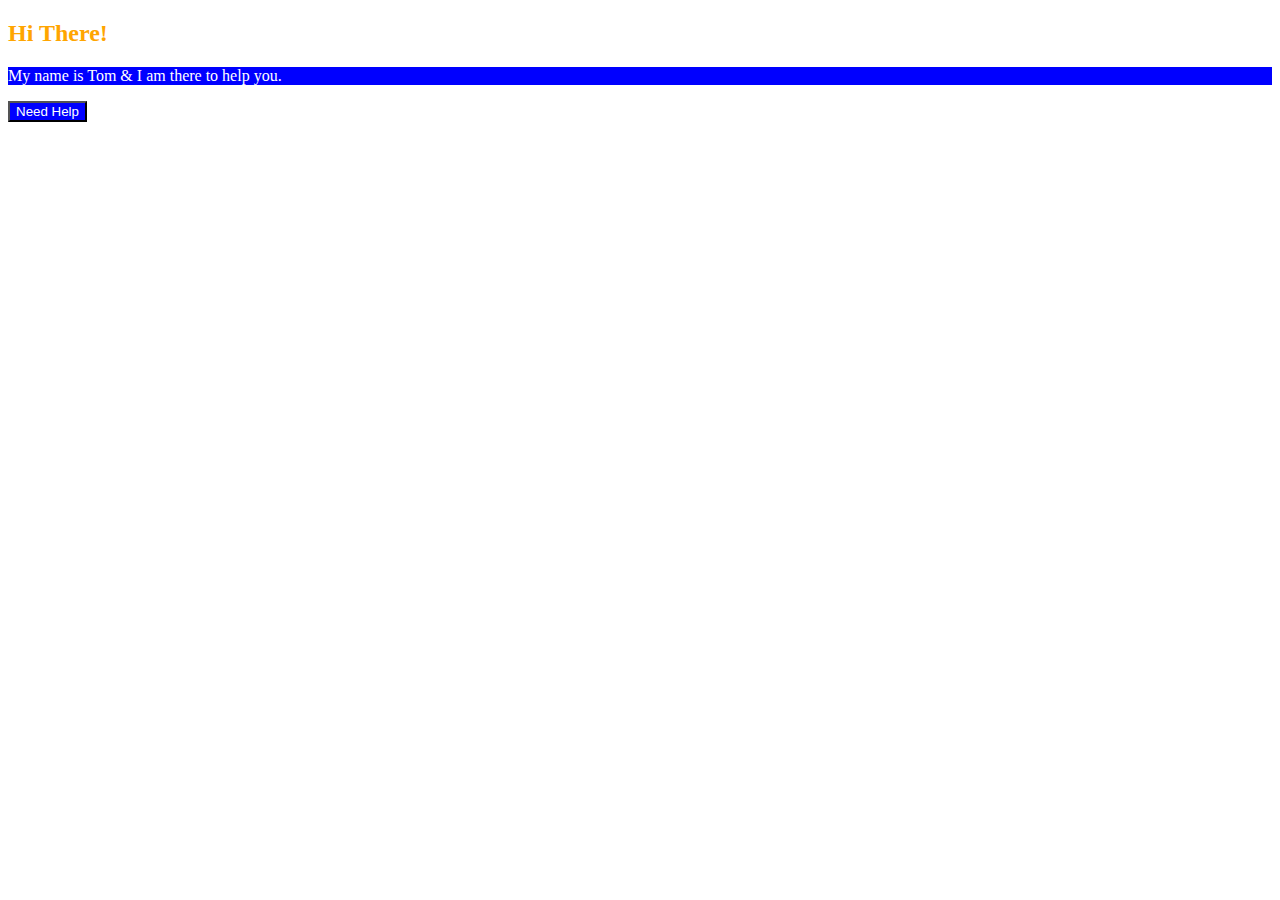
<file: index.html>
<!DOCTYPE html>
<html lang="en">

<head>
    <meta charset="UTF-8">
    <meta name="viewport" content="width=device-width, initial-scale=1.0">
    <title>Document</title>
    <link rel="stylesheet" href="index.css">
</head>

<body>
    <!-- question 1 -->
    <!-- <p>Hello World!</p> -->

    <!-- question 2 -->
    <!-- <p>&nbsp; Delta</p> -->

    <!-- question 3 -->
    <!-- <h1>Pythagorus theoram says a<sup>2</sup> + b<sup>2</sup> = c<sup>2</sup></h1>
    <h1>&trade;  &copy;</h1>
    <hr>
    <table border="black">
        <caption>Food <Menu></Menu></caption>
        <thead>
            <tr>
                <th rowspan="2">Item</th>
                <th colspan="2">Price</th>
            </tr>
            <tr>
                <th>INR</th>
                <th>USD</th>
            </tr>
        </thead>
        <tbody>
            <tr>
                <td>Frooti</td>
                <td>10</td>
                <td>0.7</td>
            </tr>
            <tr>
                <td>Samosa</td>
                <td>15</td>
                <td>1.11</td>
            </tr>
        </tbody>
        
    </table> -->
    <!-- <table border="black">
        <caption>A test table with merged cells</caption>
        <thead>
            
        </thead>
        <tbody>
            <tr>
                <td rowspan="2"></td>
                <td colspan="2">Average</td>
                <td rowspan="2">Red Eyes</td>
            </tr>
            <tr>
                <td>Height</td>
                <td>Weight</td>
            </tr>
            <tr>
                <td>Males</td>
                <td>1.9</td>
                <td>0.003</td>
                <td>40%</td>
            </tr>
            <tr>
                <td>Females</td>
                <td>1.7</td>
                <td>0.002</td>
                <td>43%</td>
            </tr>
        </tbody>
    </table> -->

    <!-- <form action="https://www.google.com/search" target="_blank">
        <input type="text" placeholder="Search on Google" name="q">
        <button>Search</button>
    </form> -->

    <!-- <form action="/action">
        <label for="Username">
            Username
        </label>
            <input type="text" placeholder="Enter Username" id="Username">
        
    </form> -->

    <!-- <h2>Registration Form</h2>
    <form action="/action">
        <div>
            <input type="text" placeholder="First Name" name="fname">
            <input type="text" placeholder="Last Name" name="lname">
        </div>
        <div>
            <label for="Gender">Please Select Gender</label>
            <select name="Gender" id="Gender">
                <option value="Male">Male</option>
                <option value="Female">Female</option>
            </select>
        </div>
        <div>
            Do you agree to all terms of service?
            <input type="checkbox" id="Terms" name="Terms">
            <label for="Terms">Yes, I agree</label>
        </div>
        <button>Register</button>
    </form>
     -->

    <!-- <table border="black">
        <caption>Student Information</caption>
        <thead>
            <tr>
                <th rowspan="6">Info</th>
                <th rowspan="2">Name</th>
                <th colspan="2">Adress</th>
            </tr>
            <tr>
                <th>City</th>
                <th>House</th>
            </tr>
        </thead>
        <tbody>
            <tr>
                <td>A</td>
                <td>Delhi</td>
                <td>1</td>
            </tr>
            <tr>
                <td>B</td>
                <td>Mumbai</td>
                <td>2</td>
            </tr>
            <tr>
                <td>C</td>
                <td>Kolkata</td>
                <td>3</td>
            </tr>
            <tr>
                <td>D</td>
                <td>Pune</td>
                <td>4</td>
            </tr>
        </tbody>
     </table> -->

    <!-- <form action="/action">
        <label for="name">Name:</label>
        <input type="text" id="name" name="name">
        <br>
        <br>
        Sex:
        <input type="radio" id="male" name="sex" value="male">
        <label for="male">Male</label>
        <input type="radio" id="female" name="sex" value="female">
        <label for="female">Female</label>
        <br>
        <br>
        <label for="country">country:</label>
        <select name="country" id="country">
            <option>Select an option</option>
            <option value="India">India</option>
            <option value="India">Pakistan</option>
            <option value="India">Nepal</option>
        </select>
        <br>
        <br>
        <div>
            <label for="message">Message:</label>
        </div>
        <textarea name="message" id="message" cols="50" rows="5"></textarea>
        <br>
        <br>
        <div>
            <input type="checkbox" id="agree" name="agree" value="agree">
            <label for="agree">Subscribe?</label>
        </div>
        <br>
        <button>Submit</button>
    </form> -->
    <!-- <form action="/action">
        <h1>Feedback Form</h1>
        <div>
            <label for="name">Name:</label>
            <input type="text" id="name" name="name" placeholder="Write Your Name">
        </div>
        <br>
        <div>
            <label for="email">Email:</label>
            <input type="email" id="email" name="email" placeholder="Write Your Email">
        </div>
        <br>
        <div>
            <label for="message">Message:</label>
        </div>
        <textarea name="message" id="message" cols="40" rows="5"></textarea>
        <br>
        Rate Us out of Five:
        <div>
            <input type="radio" name="rate" value="1" id="1">
            <label for="1">1</label>
            <br>
            <input type="radio" name="rate" value="2" id="2">
            <label for="2">2</label>
            <br>
            <input type="radio" name="rate" value="3" id="3">
            <label for="1">3</label>
            <br>
            <input type="radio" name="rate" value="4" id="4">
            <label for="4">4</label>
            <br>
            <input type="radio" name="rate" value="5" id="5">
            <label for="5">5</label>
            <br>
        </div>
        <button>Send Your Message!!</button>
    </form> -->

<h2>
    Hi There!
</h2>
<p>My name is Tom &amp; I am there to help you.</p>
<button>Need Help</button>

</body>

</html>
</file>
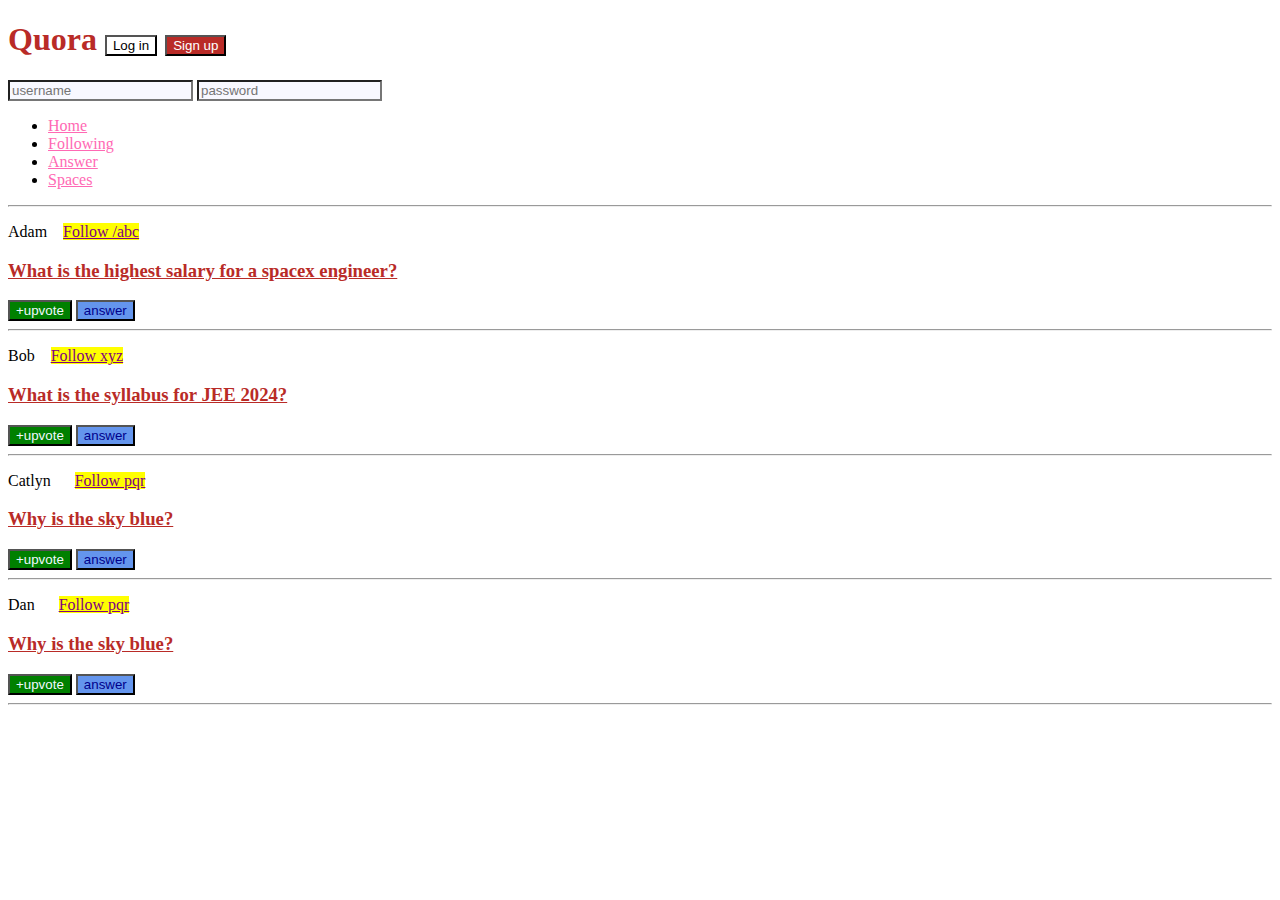
<file: Css2/index.html>
<!DOCTYPE html>
<html lang="en">
  <head>
    <meta charset="UTF-8" />
    <meta http-equiv="X-UA-Compatible" content="IE=edge" />
    <meta name="viewport" content="width=device-width, initial-scale=1.0" />
    <title>CSS Chapter2</title>
    <link rel="stylesheet" href="style.css">
  </head>
  <body>
    <header>
        <h1>Quora 
            <button id="login">Log in</button>
            <button id="signup">Sign up</button>
        </h1>
        <div>
            <input type="text" placeholder="username">
            <input type="password" placeholder="password">
        </div>
        <nav>
            <ul>
                <li><a href="/home">Home</a></li>
                <li><a href="/following">Following</a></li>
                <li><a href="/answer">Answer</a></li>
                <li><a href="/spaces">Spaces</a></li>
            </ul>
        </nav>
        <hr>
    </header>
    <main>
        <p class="post">
        Adam &nbsp;&nbsp;
        <a class="follow" href="/adam">Follow /abc</a></span>
        </p>
        <h3>What is the highest salary for a spacex engineer?</h3>
        <span>
            <button class="upvote">+upvote</button>
            <button>answer</button>
        </span>
        <hr />

        <p class="post">
        Bob &nbsp;&nbsp;
        <a class="follow" href="/bob">Follow xyz</a>
        </p>
        <h3>What is the syllabus for JEE 2024?</h3>
        <span>
            <button class="upvote">+upvote</button>
            <button>answer</button>
        </span>
        <hr />

        <p class="post">
        Catlyn &nbsp;&nbsp;&nbsp;&nbsp;
        <a class="follow" href="/catlyn">Follow pqr</a>
        </p>
        <h3>Why is the sky blue?</h3>
        <span>
            <button class="upvote">+upvote</button>
            <button>answer</button>
        </span>
        <hr />

        <p class="post">
            Dan &nbsp;&nbsp;&nbsp;&nbsp;
            <a class="follow" href="/dan">Follow pqr</a>
            </p>
            <h3>Why is the sky blue?</h3>
            <span>
                <button class="upvote">+upvote</button>
                <button>answer</button>
            </span>
            <hr />
    </main>
  </body>
</html>
</file>
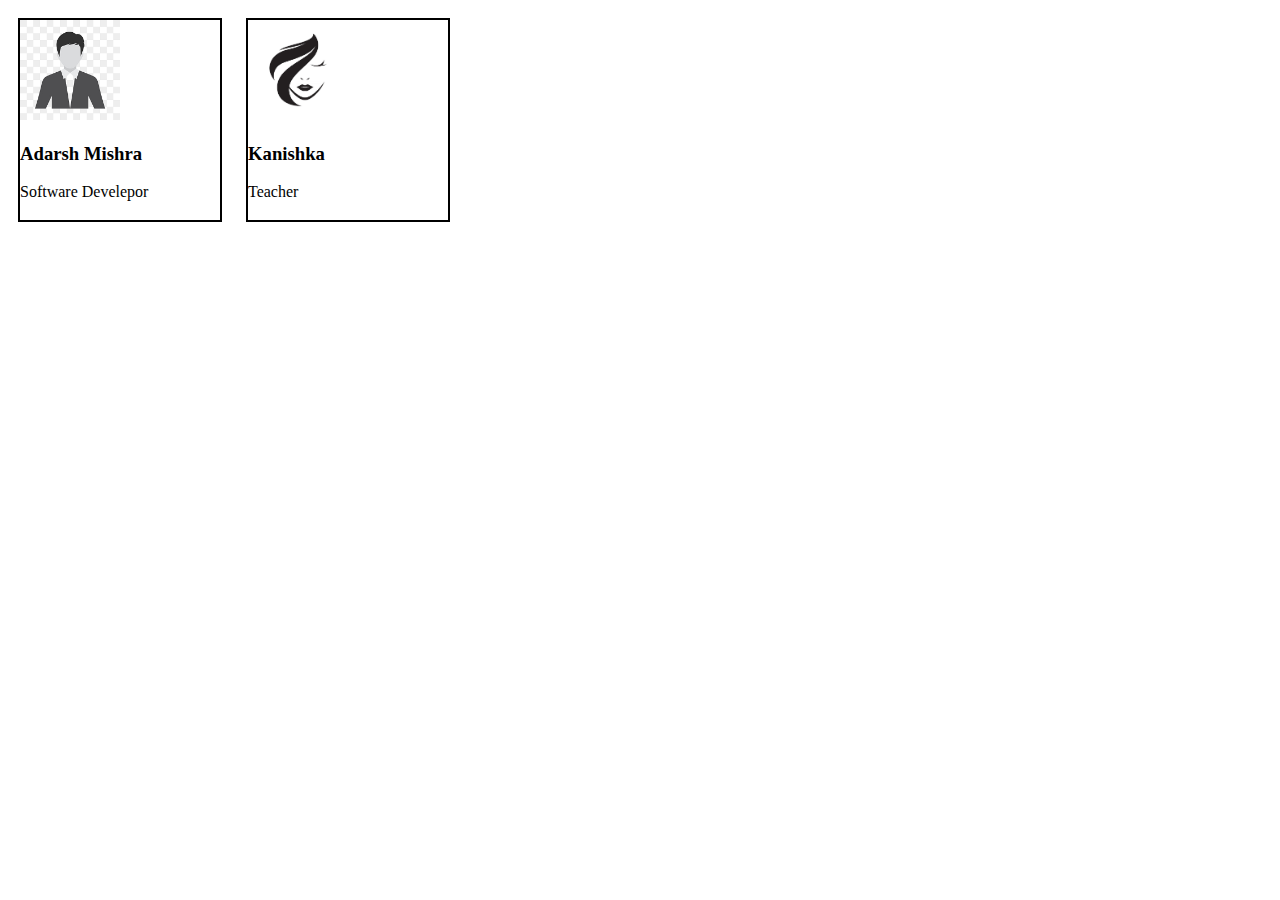
<file: CSS4/index.html>
<!DOCTYPE html>
<html lang="en">
<head>
    <meta charset="UTF-8">
    <meta name="viewport" content="width=device-width, initial-scale=1.0">
    <title>CSS4</title>
    <link rel="stylesheet" href="index.css">
</head>
<body>
    <div class="card">
        <img src="/CSS4/men.jpg" alt="men">
        <div class="cont">
            <h3>Adarsh Mishra</h3>
            <p>Software Develepor</p>
        </div>
    </div>
    <div class="card">
        <img src="/CSS4/women.jpg" alt="women">
        <div class="cont">
            <h3>Kanishka</h3>
            <p>Teacher</p>
        </div>
    </div>
</body>
</html>
</file>
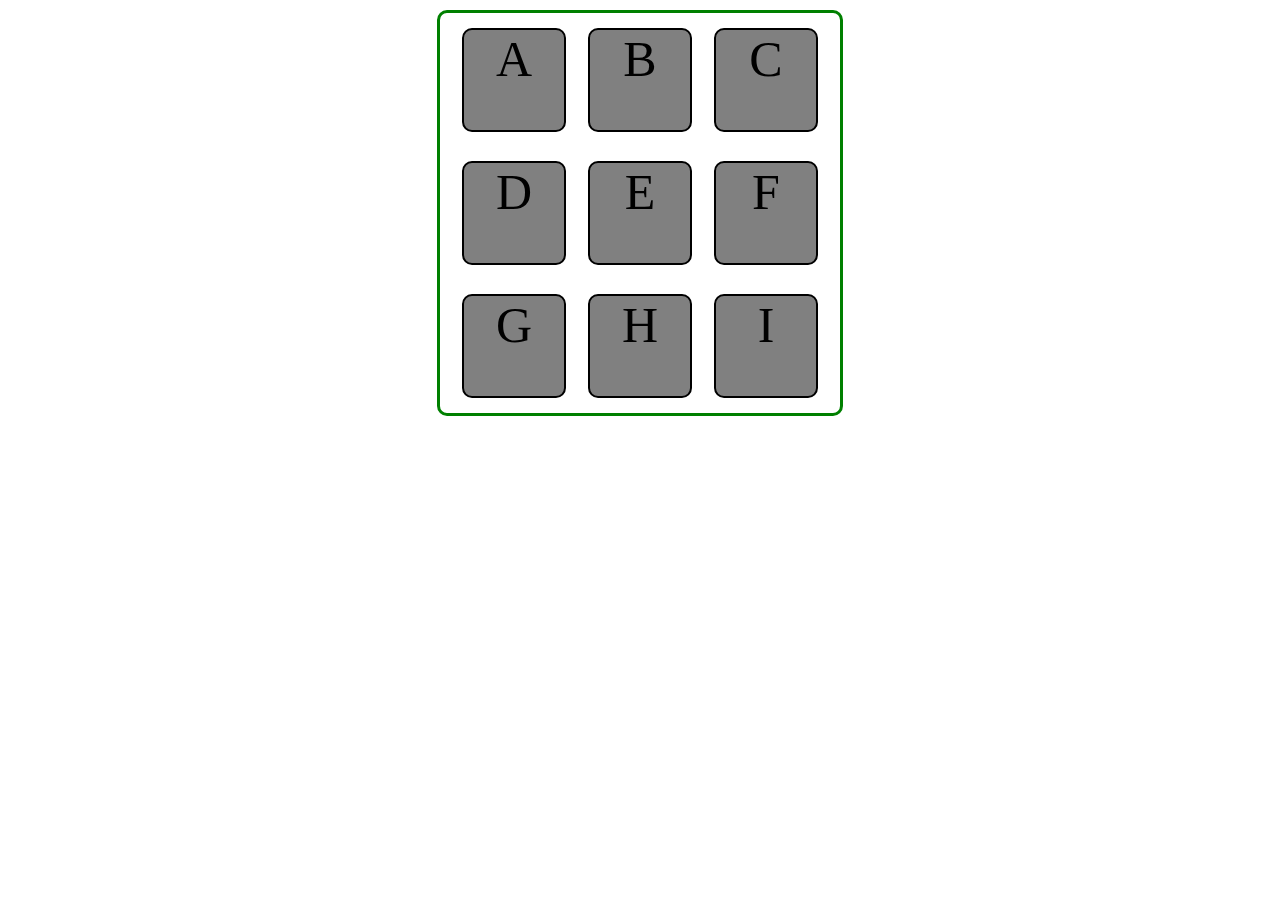
<file: CSS5/index.html>
<!DOCTYPE html>
<html lang="en">
<head>
    <meta charset="UTF-8">
    <meta name="viewport" content="width=device-width, initial-scale=1.0">
    <title>Flexbox</title>
    <link rel="stylesheet" href="style.css">
</head>
<body>
    <div class="container">
        <div>A</div>
        <div>B</div>
        <div>C</div>
        <div>D</div>
        <div>E</div>
        <div>F</div>
        <div>G</div>
        <div>H</div>
        <div>I</div>
    </div>
</body>
</html>
</file>
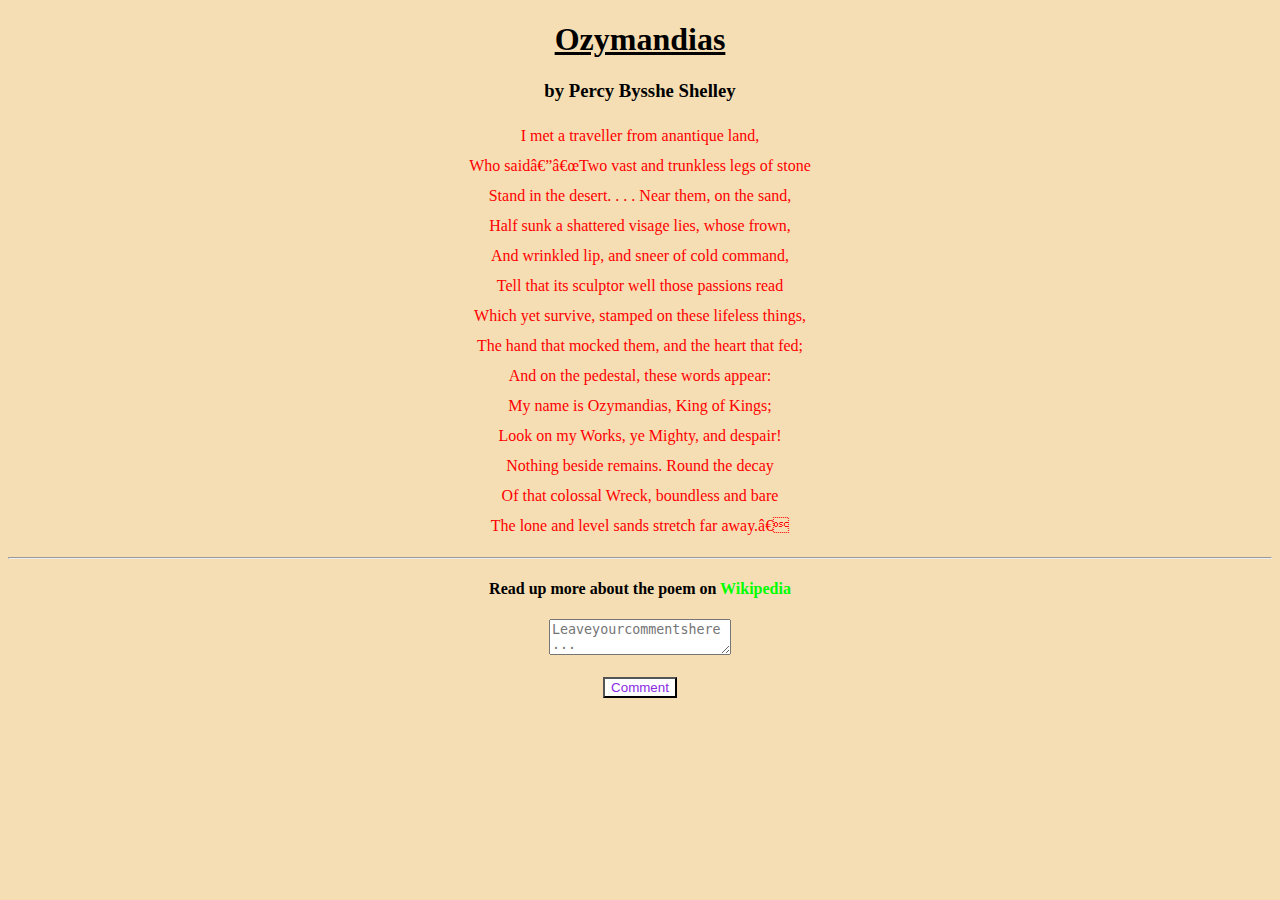
<file: practice.html>
<!DOCTYPEhtml>
    <htmllang="en">

        <head>
            <metacharset="UTF-8" /><metahttp-equiv="X-UA-Compatible"content="IE=edge" /><metaname="viewport"content="width=device-width,initial-scale=1.0" />
            <linkrel="stylesheet"href="abc.css" />
            <title>CCS Assignment-1</title>
            <link rel="stylesheet" href="practice.css">
        </head>

        <body><!--PoemName-->
            <h1>Ozymandias</h1>
            <!--Poet'sName-->
            <h3>by Percy Bysshe Shelley</h3>
            <!--Poem-->
            <p>I met a traveller from anantique land,<br />
                Who said—“Two vast and trunkless legs of stone<br />
                Stand in the desert. . . . Near them, on the sand,<br />
                Half sunk a shattered visage lies, whose frown,<br />
                And wrinkled lip, and sneer of cold command,<br />
                Tell that its sculptor well those passions read<br />
                Which yet survive, stamped on these lifeless things,<br />
                The hand that mocked them, and the heart that fed;<br />
                And on the pedestal, these words appear:<br />
                My name is Ozymandias, King of Kings;<br />
                Look on my Works, ye Mighty, and despair!<br />
                Nothing beside remains. Round the decay<br />
                Of that colossal Wreck, boundless and bare<br />
                The lone and level sands stretch far away.”<br />
            </p>
            <hr />
            <h4>
                Read up more about the poem on<a href="https: //en.wikipedia.org/wiki/Ozymandias"> Wikipedia</a>
            </h4>
            <textarea placeholder="Leaveyourcommentshere..."></textarea>
            <br /><br />
            <button>Comment</button>
        </body>

        </html>
</file>
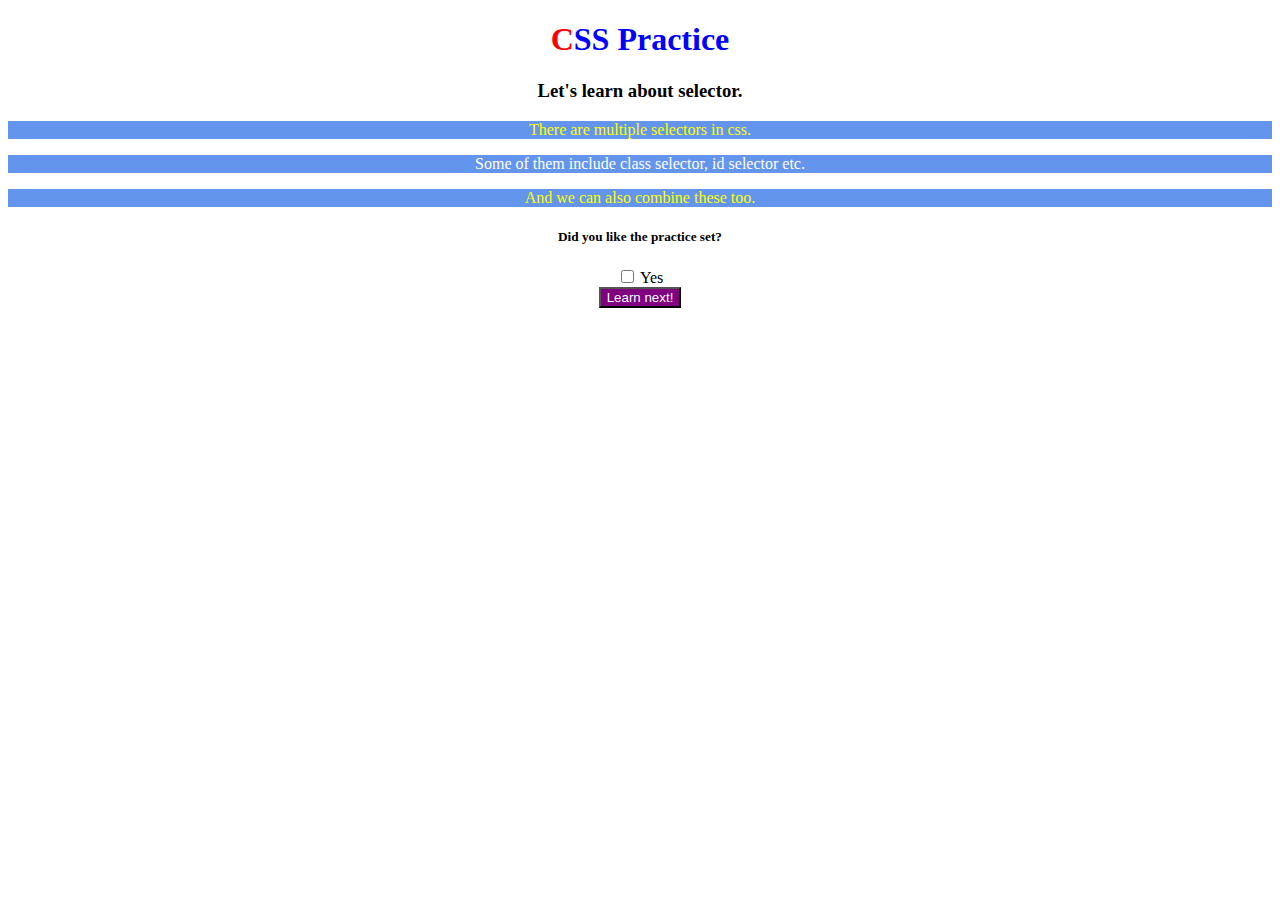
<file: Css2/assign.html>
<!DOCTYPE html>
<html lang="en">

<head>
    <meta charset="UTF-8" />
    <meta http-equiv="X-UA-Compatible" content="IE=edge" />
    <meta name="viewport" content="width=device-width,initial-scale=1.0" />
    <title>CSS Assignment</title>
    <link rel="stylesheet" href="assign.css">
</head>

<body>
    <h1 id="mainTopic">CSS Practice</h1>
    <h3>Let's learn about selector.</h3><!--Paragraph1-->
    <p>There are multiple selectors in css.</p><!--Paragraph2-->
    <p>Some of them include class selector, id selector etc.</p><!--Paragraph3-->
    <p>And we can also combine these too.</p>
    <div>
        <h5>Did you like the practice set?</h5>
        <input type="checkbox" id="yes" />
        <label for="yes">Yes</label><br /><button>Learn next!</button>
    </div>
</body>

</html>
</file>
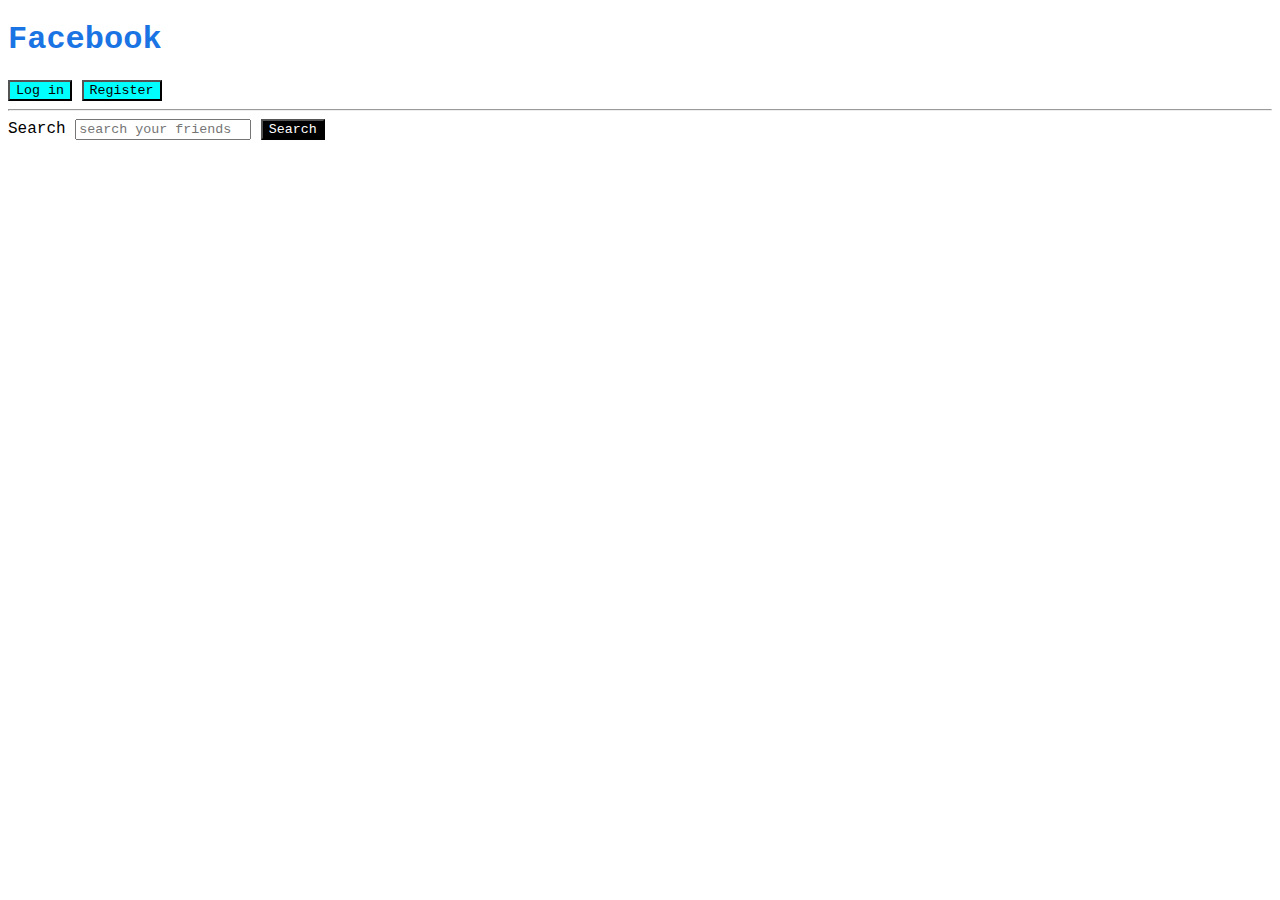
<file: Css2/practice.html>
<!DOCTYPE html>
<html lang="en">
  <head>
    <meta charset="UTF-8" />
    <meta http-equiv="X-UA-Compatible" content="IE=edge" />
    <meta name="viewport" content="width=device-width, initial-scale=1.0" />
    <title>Practice Qs</title>
    <style>
        *{
            font-family: 'Courier New';
        }
        h1{
            color: #1b74e4;
        }
        #searchbtn{
            background-color: black;
            color: white;
        }
        .userbtn{
            background-color: aqua;
        }
    </style>
  </head>
  <body>
    <h1>Facebook</h1>
    <button class="userbtn">Log in</button>
    <button class="userbtn">Register</button>
    <hr />
    <label for="search">Search</label>
    <input placeholder="search your friends" id="search" />
    <button id="searchbtn">Search</button>
  </body>
</html>
</file>
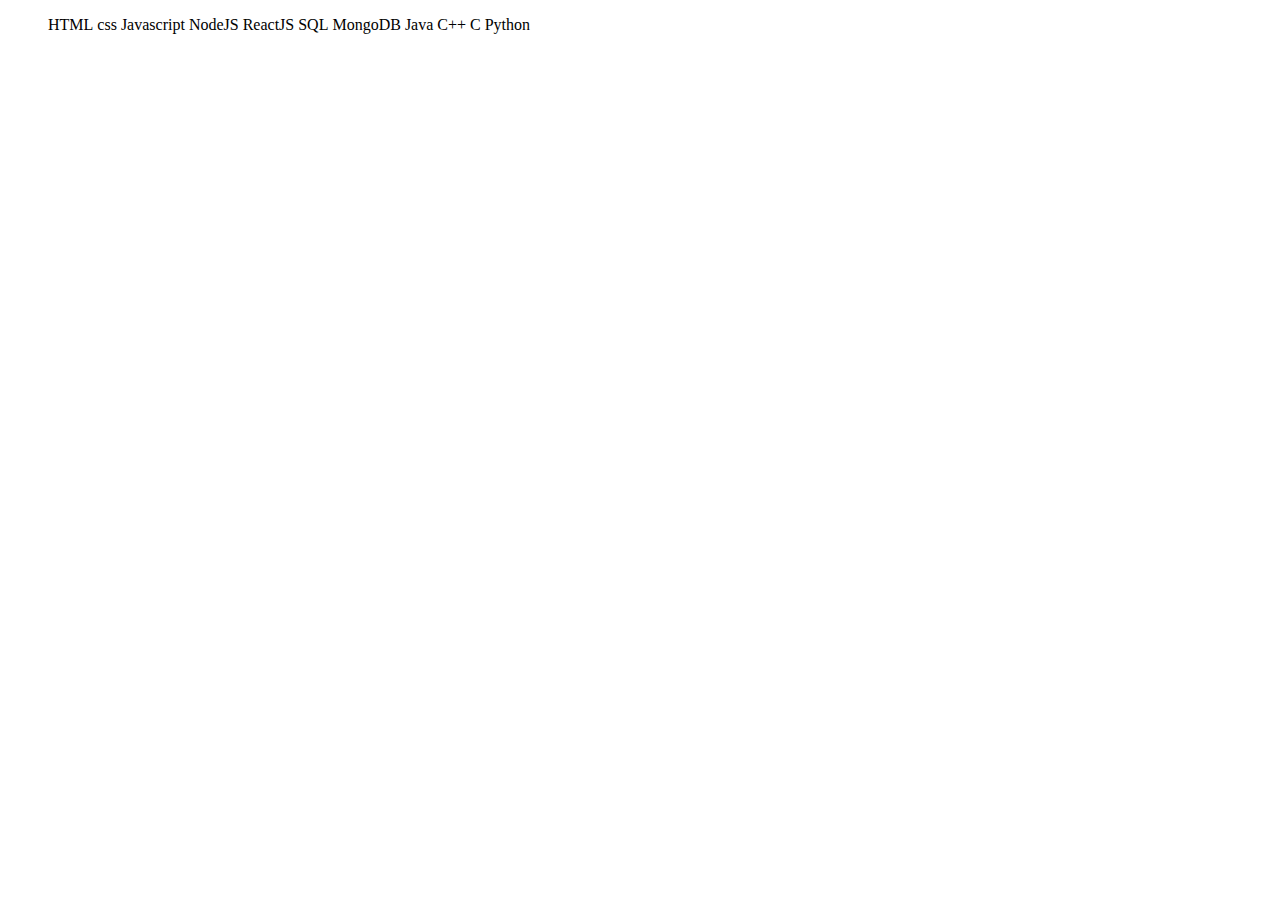
<file: CSS3/assign.html>
<!DOCTYPE html>
<html lang="en">
<head>
    <meta charset="UTF-8">
    <meta name="viewport" content="width=device-width, initial-scale=1.0">
    <title>Assignment</title>
    <link rel="stylesheet" href="assign.css">
</head>
<body>
    <ul>
        <li>HTML</li>
        <li>css</li>
        <li>Javascript</li>
        <li>NodeJS</li>
        <li>ReactJS</li>
        <li>SQL</li>
        <li>MongoDB</li>
        <li>Java</li>
        <li>C++</li>
        <li>C</li>
        <li>Python</li>
    </ul>
</body>
</html>
</file>
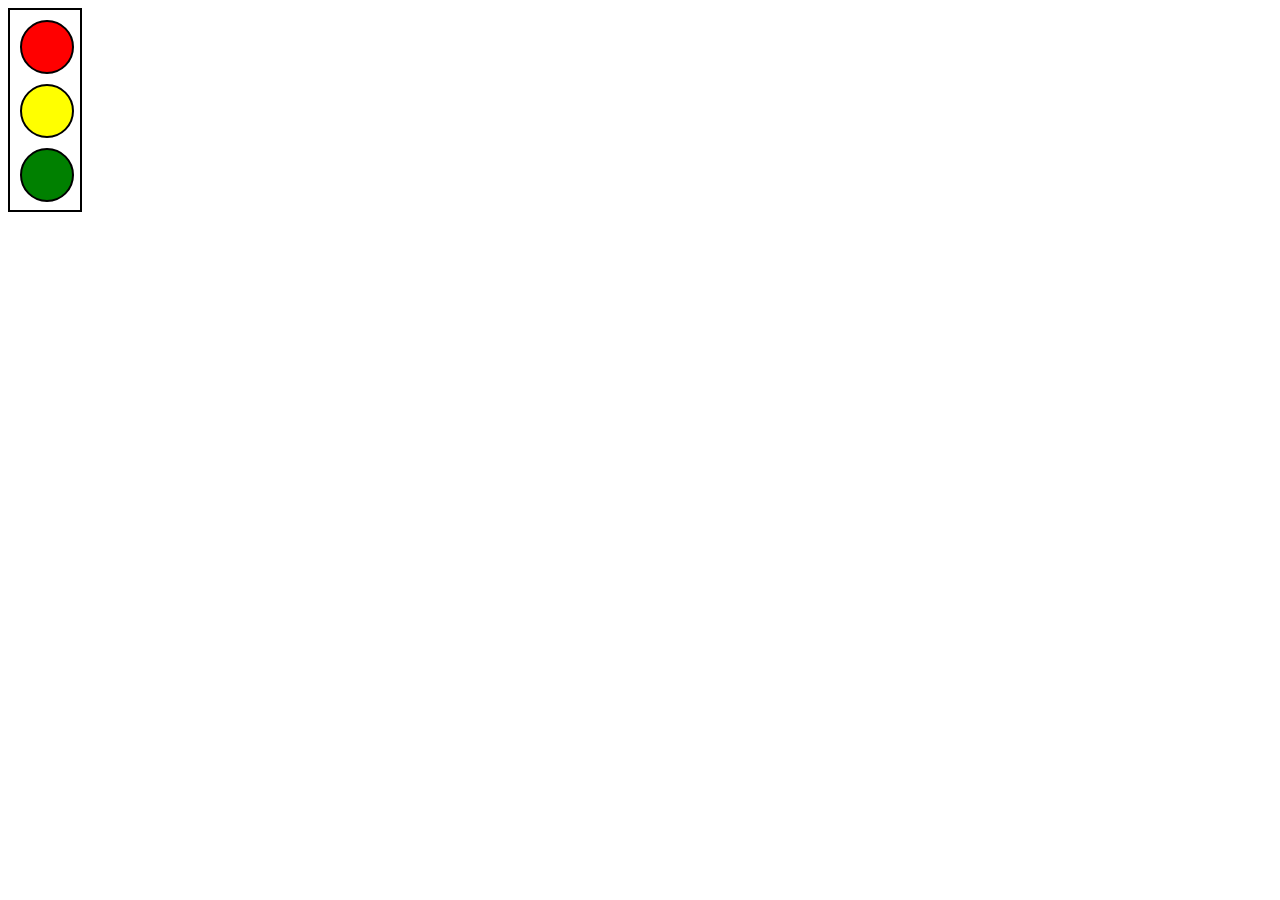
<file: CSS3/practice.html>
<!DOCTYPE html>
<html lang="en">
<head>
    <meta charset="UTF-8">
    <meta name="viewport" content="width=device-width, initial-scale=1.0">
    <title>Document</title>
    <style>
        .outer{
            height: 200px;
            width: 70px;
            border: 2px solid black;
        }
        .inner{
            height: 50px;
            width: 50px;
            border: 2px solid black;
            border-radius: 50%;
            margin: 10px;
        }
        #red{
            background-color: red;
        }
        #green{
            background-color: green;
        }
        #yellow{
            background-color: yellow;
        }
    </style>
</head>
<body>
    <div class="outer">
        <div class="inner" id="red"></div>
        <div class="inner" id="yellow"></div>
        <div class="inner" id="green"></div>
    </div>
</body>
</html>
</file>
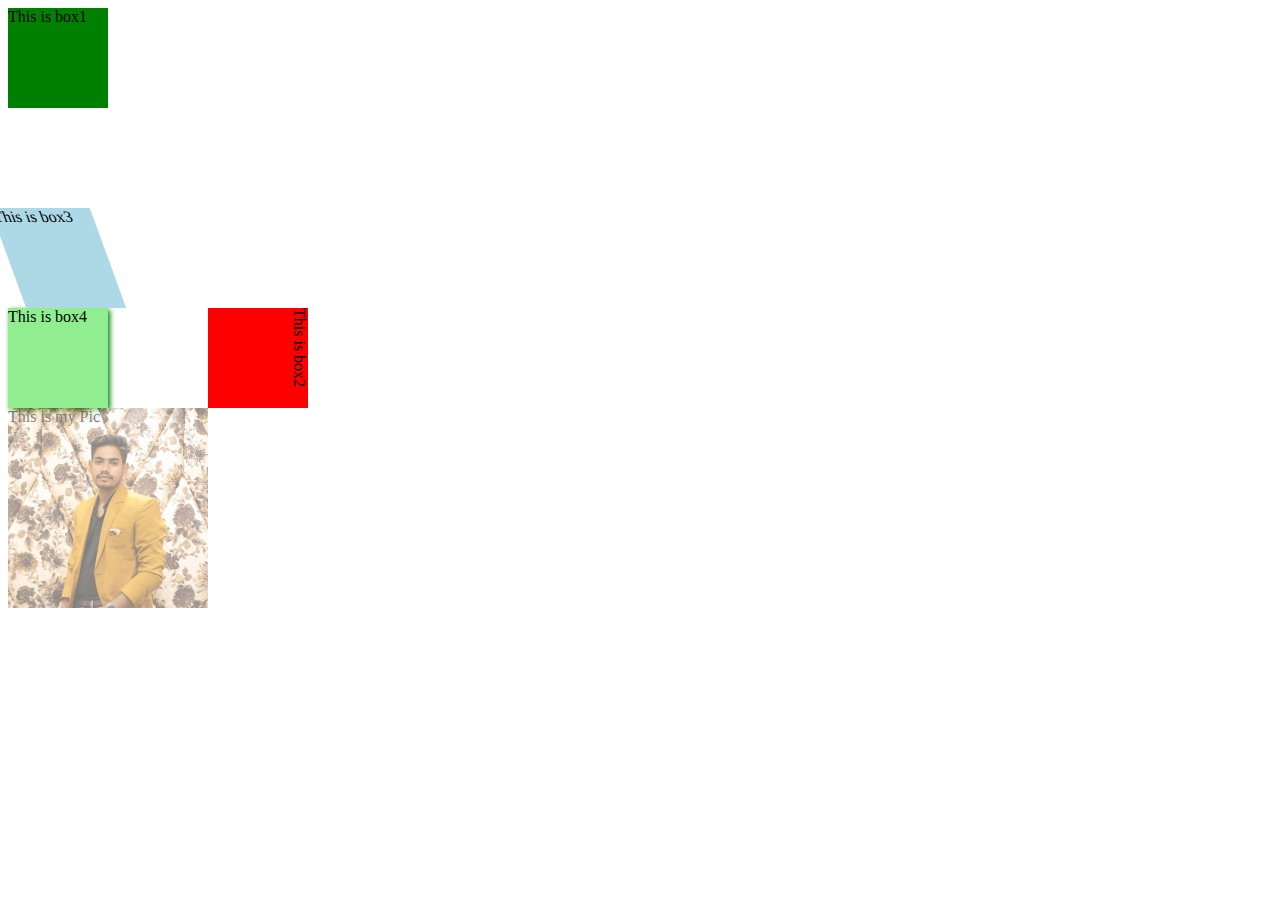
<file: CSS4/assign.html>
<!DOCTYPE html>
<html lang="en">
  <head>
    <meta charset="UTF-8" />
    <meta http-equiv="X-UA-Compatible" content="IE=edge" />
    <meta name="viewport" content="width=device-width, initial-scale=1.0" />
    <title>CSS Assignment</title>
    <link rel="stylesheet" href="assign.css" />
  </head>
  <body>
    <div id="box1">This is box1</div>
    <div id="box2">This is box2</div>
    <div id="box3">This is box3</div>
    <div id="box4">This is box4</div>
    <div id="myPic">This is my Pic</div>
  </body>
</html>
</file>
<file: index.css>
h2{
    color: orange;
}
button{
    background-color: blue;
    color: white;
}
p{
    background-color: blue;
    color: white; 
}
</file>
<file: Css2/style.css>
h1,h3{
    color: #b92b27;
}
#login{
    background-color: white;
}
#signup{
    background-color: #b92b27;
    color: white;
}
.upvote{
    color: aliceblue;
    background-color: green;
}
.post a{
    color: purple;
    background-color: yellow;
}
nav ul li a{
    color: hotpink;
}
p+h3{
    text-decoration: underline;
}
.upvote + button{
    background-color: cornflowerblue;
    color: darkblue;
}
input[type="text"]{
    color: green;
}
input[type="password"]{
    color: red;
}
input[type]{
    background-color: ghostwhite;
}
</file>
<file: CSS4/index.css>
.card{
    height: 200px;
    width: 200px;
    display: inline-block;
    border: 2px solid black;
    margin: 10px;
    
}
img{
    width: 50%;
}
</file>
<file: CSS5/style.css>
*{
    font-size: 50px;
    color: black;
}.container{
    height: 400px;
    width: 400px;
    border: 3px solid green;
    margin: 10px auto;
    display: flex;
    border-radius: 10px;
    flex-wrap: wrap;
    justify-content: space-evenly;
    align-items: center;
}
.container div{
    height: 100px;
    width: 100px;
    background-color: grey;
    border: 2px solid black;
    border-radius: 10px;
    text-align: center;
    font-size: 50px;
}
</file>
<file: practice.css>
body{
    background-color: wheat;
    font-style: Georgia;
    text-align: center;
}
p{
    color: red;
    line-height: 30px;
}
/* h1, h3, h4, p{
    text-align: center;
} */
h4 a{
    text-decoration: none;
    color: rgb(0, 255, 0);
}
button{
    background-color: white;
    color: blueviolet;
}
textarea{
    color: black;
}
h1{
    text-decoration: underline;
}
</file>
<file: Css2/assign.css>
*{
    text-align: center;
}
#mainTopic{
    color: blue;
}
h1, h3, h5{
    font-family: Georgia;
}
p{
    color: white;
    background-color: cornflowerblue;
}
div button{
    color: azure;
    background-color: purple;
}
button:hover{
    color: blue;
    background-color: yellow;
}
p:nth-child(odd){
    color: yellow;
}
h1::first-letter{
    color: red;
}
input:checked+label{
    color: darkgreen;
}
</file>
<file: CSS3/assign.css>
/* div{
    height: 150px;
    width: 300px;
    background-color: grey;
    border: 5px dotted black;
    margin-top: 20px;
    margin-right: 1em;
    margin-bottom: 40px;
    margin-left: 2em;
    padding: 1em;
} */
/* .circle{
    height: 100px;
    width: 100px;
    background-color: pink;
    border: 2px solid black;
    border-radius: 50%;
    display: inline-block;
} */
ul li{
    display: inline;
}
</file>
<file: CSS4/assign.css>
/* Qs1. Add a 2s transition on box1 for width changes.
       It should have 'ease-in' speed curve & 0.5s delay  */

       #box1 {
        width: 100px;
        height: 100px;
        background: green;
        transition: width 2s ease-in 0.5s;
      }
      
      #box1:hover {
        width: 600px;
      }
      
      /* Qs2. Using transform, move box2 200px to the right  & 
              200px down. Also rotate it 90deg.*/
      
      #box2 {
        width: 100px;
        height: 100px;
        background: red;
        transform: translate(200px,200px) rotate(90deg);
      }
      
      /* Qs3. Using transform, skew box3 20deg along the x axis.*/
      
      #box3 {
        width: 100px;
        height: 100px;
        background: lightblue;
        transform: skewX(20deg);
      }
      
      /* Qs4. Set a 2px horizontal & 2px vertical, green shadow 
              for box4, with a 5px blur radius.*/
      
      #box4 {
        width: 100px;
        height: 100px;
        background: lightgreen;
        box-shadow: 2px 2px 5px green;
      }
      
      /* Qs5. Set Your picture or any picture as the background of the div
              "myPic". Also, set transparency of this div to 50%. */
      
      #myPic {
        width: 200px;
        height: 200px;
        background: pink;
        background-image: url(ankit.jpeg);
        background-size: cover;
        opacity: 50%;
      }
</file>
